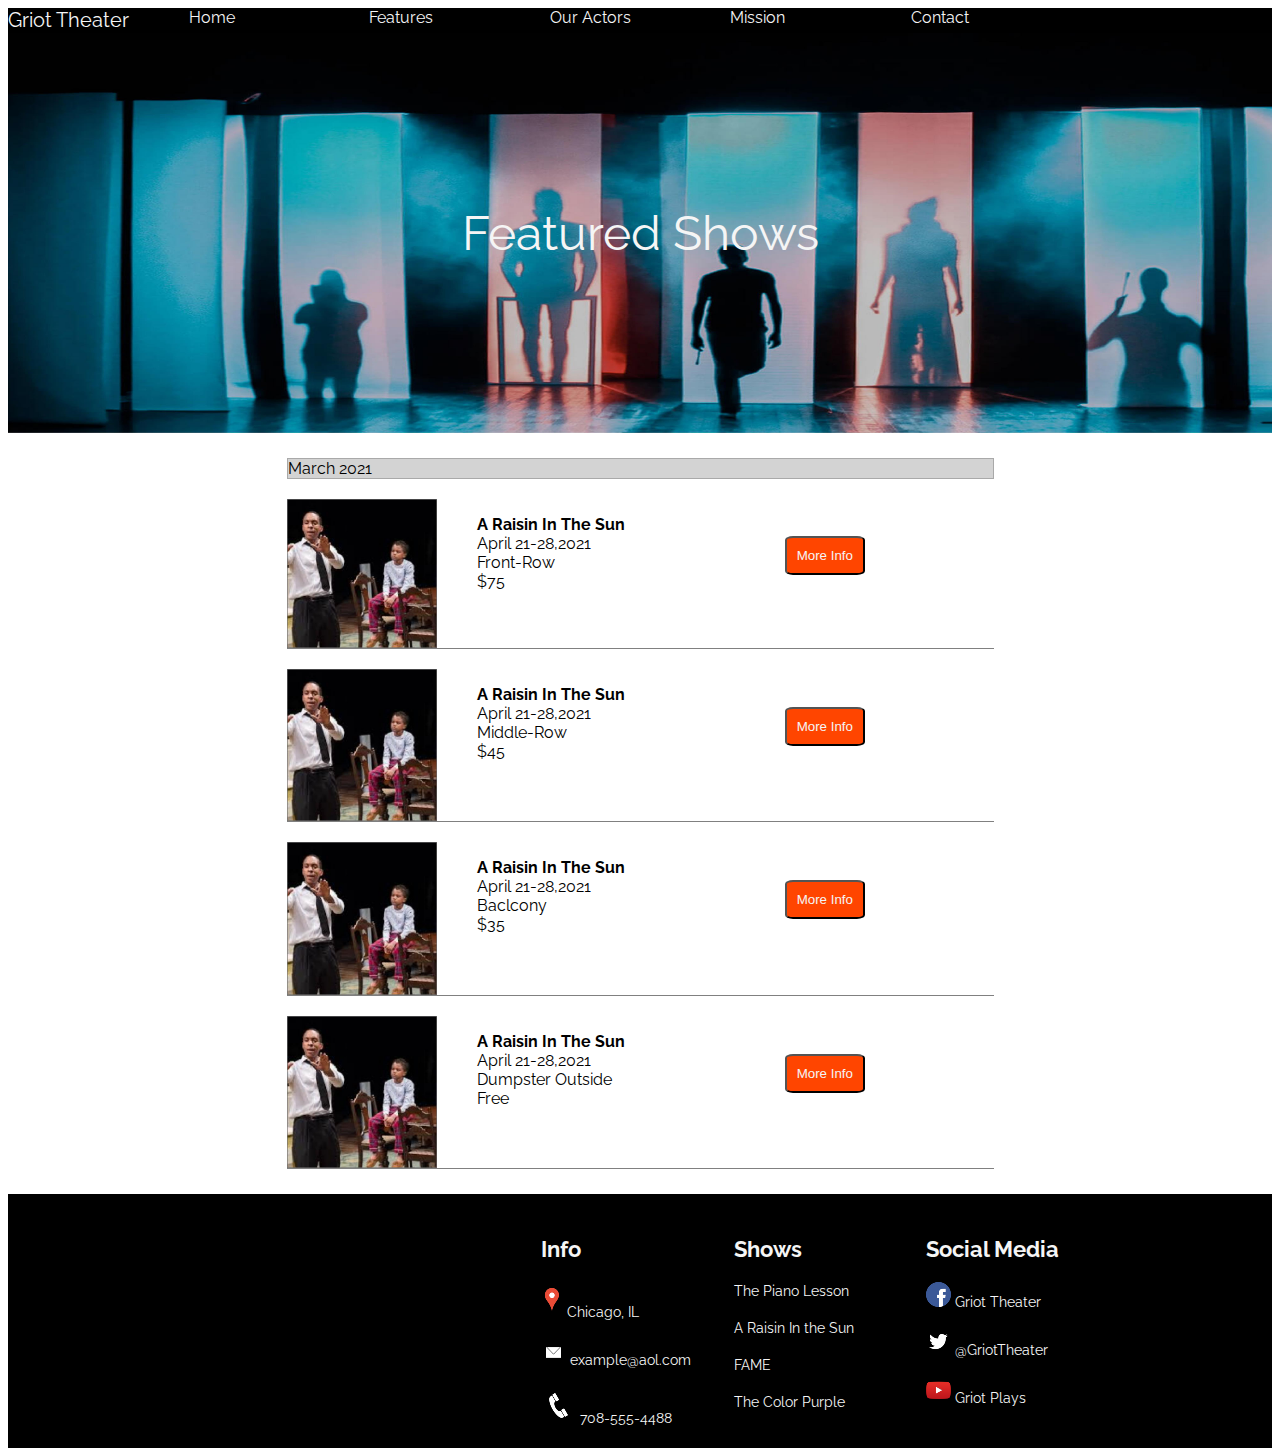
<file: Griot Theater Finished v2.0/index.html>
<!DOCTYPE html>
<html lang="en">
<head>
    <meta charset="UTF-8">
    <meta http-equiv="X-UA-Compatible" content="IE=edge">
    <meta name="viewport" content="width=device-width, initial-scale=1.0">
    <title>Griot Theater</title>
    <link rel="stylesheet" href="css/style.css">
    <link rel="preconnect" href="https://fonts.gstatic.com">
    <link href="https://fonts.googleapis.com/css2?family=Raleway:wght@400;700&display=swap" rel="stylesheet">
</head>
<body>
    <!--Top/NavBar-->
    <div class="nav-grid">
        <div class="Logo">
            Griot Theater
        </div>
        <div class="Home-Link">
            <a href="#">Home</a>
        </div>
        <div class="Features-Link">
            <a href="#">Features</a>
        </div>
        <div class="Actors-Link">
            <a href="#">Our Actors</a>
        </div>
        <div class="Mission-link">
            <a href="#">Mission</a>
        </div>
        <div class="Contact-Link">
            <a href="#">Contact</a>
        </div>
    </div>
    <!--Header image for featured shows-->
    <div class="feature-header">
        Featured Shows
    </div>
    <!--Schedule/Upcoming Shows-->
    <div class="schedule-grid">
        <div class="Month-Schedule">
        March 2021
        </div>


        <div class="Show-Img1 showimg schedule" >
            <img src="images/a-raisin-in-the-sun-theater.jpg" alt="Raisin in the Sun">

        </div>
        <div class="Show-Img2 showimg schedule">
            <img src="images/a-raisin-in-the-sun-theater.jpg" alt="Raisin in the Sun">

        </div>
        <div class="Show-Img3 showimg schedule">
            <img src="images/a-raisin-in-the-sun-theater.jpg" alt="Raisin in the Sun">

        </div>
        <div class="Show-Img4 showimg schedule">
            <img src="images/a-raisin-in-the-sun-theater.jpg" alt="Raisin in the Sun">

        </div>

        <div class="Show-Info1 schedule">
            <ul>
                <li><h4>A Raisin In The Sun</h4></li>
                <li>April 21-28,2021</li>
                <li>Front-Row</li>
                <li>$75</li>
            </ul>

        </div>
        <div class="Show-Info2 schedule">
            <ul>
                <li><h4>A Raisin In The Sun</h4></li>
                <li>April 21-28,2021</li>
                <li>Middle-Row</li>
                <li>$45</li>
            </ul>
        </div>
        <div class="Show-Info3 schedule">
            <ul>
                <li><h4>A Raisin In The Sun</h4></li>
                <li>April 21-28,2021</li>
                <li>Baclcony</li>
                <li>$35</li>
            </ul>           

        </div>
        <div class="Show-Info4 schedule">
            <ul>
                <li><h4>A Raisin In The Sun</h4></li>
                <li>April 21-28,2021</li>
                <li>Dumpster Outside</li>
                <li>Free</li>
            </ul>
        </div>

        <div class="More-Info1 schedule">
            <button>More Info</button>

        </div>
        <div class="More-Info2 schedule">
            <button>More Info</button>

        </div>
        <div class="More-Info3 schedule">
            <button>More Info</button>

        </div>
        <div class="More-Info4 schedule">
            <button>More Info</button>

        </div>
      </div>
      <div class="bottom-space"></div>

      <!--Footer and Social Media navigation-->
      <div class="footer-grid">
        <div class="google-map">
            <iframe src="https://www.google.com/maps/embed?pb=!1m18!1m12!1m3!1d2970.6556118905296!2d-87.62982528455888!3d41.878755479222164!2m3!1f0!2f0!3f0!3m2!1i1024!2i768!4f13.1!3m3!1m2!1s0x880e2ca33b6823df%3A0xa823472ee1494e1b!2s233%20S%20State%20St%2C%20Chicago%2C%20IL%2060604!5e0!3m2!1sen!2sus!4v1616031640711!5m2!1sen!2sus" width="300" height="225" style="border:0;" allowfullscreen="" loading="lazy"></iframe>
        </div>
        <div class="theater-info">
            <ul class="bottom-list">
            <li>
                <h2>Info</h2>
            </li>
            <li><img src="images/gps-icon.png" alt=""> Chicago, IL</li>
            <li><img src="images/email.png" alt=""> example@aol.com</li>
            <li><img src="images/call.png" alt=""> 708-555-4488</li>
            </ul>
        </div>
        <div class="future-shows">
            <ul class="bottom-list">
                <li>
                    <h2>Shows</h2>
                </li>
                <li>The Piano Lesson</li>
                <li>A Raisin In the Sun</li>
                <li>FAME</li>
                <li>The Color Purple</li>
            </ul>
        </div>
        <div class="social-media">
            <ul class="bottom-list">
                <li>
                    <h2>Social Media</h2>
                </li>
                <li>
                    <img src="images/facebook.png" alt="Facebook icon">
                    <a href="https://www.facebook.com" target="_blank">Griot Theater</a>
                </li>
                <li>
                    <img src="images/twitter.png" alt="Twitter Icon" >
                    <a href="https://www.twitter.com/" target="_blank">@GriotTheater</a>
                </li>
                <li>
                    <img src="images/youtube.png" alt="Youtube icon">
                    <a href="https://www.youtube.com/" target="_blank">Griot Plays</a>
                </li>
            </ul>
        </div>
      </div>
      


</body>
</html>
</file>
<file: Griot Theater Finished v2.0/css/style.css>
a {
    text-decoration: none;
    color: whitesmoke;
}

a:hover{
  color: grey;
}

body{
  font-family: 'Raleway';
}

/*Navbar styling*/

.nav-grid {
    display: grid;
    grid-template-columns: 1fr 1fr 1fr 1fr 1fr 1fr 1fr;
    grid-template-rows: 25px;
    gap: 0px 0px;
    grid-template-areas:
      "Logo Home-Link Features-Link Actors-Link Mission-link Contact-Link .";
    background-color: black;
  }
  
  .Logo { 
      grid-area: Logo;
      color: whitesmoke;
      font-size:1.25em;
 }
  
  .Home-Link { 
      grid-area: Home-Link;
      top: 5px;
     }
  
  .Features-Link { grid-area: 
    Features-Link;
 }
  
  .Actors-Link { 
      grid-area: Actors-Link;
     }
  
  .Mission-link { 
      grid-area: Mission-link;
     }
  
  .Contact-Link { 
      grid-area: Contact-Link;
     }


  /*Featured Shows header, with background image*/
  .feature-header{
      background-image: url('../images/theater-image-background.jpg');
      background-size: 100% 100%;
      height: 400px;
      width: 100%;
      color: whitesmoke;
      display: flex;
      justify-content: center;
      align-items: center;
      font-size:3rem;
  }

  /*Upcoming shows/schedule styling*/
  .schedule-grid {
    display: grid;
    grid-template-columns: 1fr 150px 1fr 1fr 1fr;
    grid-template-rows: 0.5fr 150px 2fr 2fr 2fr;
    gap: 20px 0px;
    grid-template-areas:
      ". Month-Schedule Month-Schedule Month-Schedule ."
      ". Show-Img1 Show-Info1 More-Info1 ."
      ". Show-Img2 Show-Info2 More-Info2 ."
      ". Show-Img3 Show-Info3 More-Info3 ."
      ". Show-Img4 Show-Info4 More-Info4 .";
    background-color: white;
    max-height: 100%;
  }

.Month-Schedule { 
    grid-area: Month-Schedule;
    background-color: lightgray; 
    border: 1px solid darkgray;
    margin-top: 25px;
}

.showimg img{
  width: 100%;
  height: 100%;

}
  .Show-Img1 { 
      grid-area: Show-Img1; 
}
  .Show-Img2 { 
      grid-area: Show-Img2; 
    }
  .Show-Img3 { 
      grid-area: Show-Img3; 
    }
  .Show-Img4 { 
      grid-area: Show-Img4; 
    }
  .Show-Info1 { 
      grid-area: Show-Info1; 
    }
  .Show-Info2 { 
      grid-area: Show-Info2; 
    }
  .Show-Info3 { 
      grid-area: Show-Info3; 
    }
  .Show-Info4 { 
      grid-area: Show-Info4; 
    }

  .More-Info1 { 
      grid-area: More-Info1; 
    }
  .More-Info2 { 
      grid-area: More-Info2; 
    }
  .More-Info3 { 
      grid-area: More-Info3; 
    }
  .More-Info4 { 
      grid-area: More-Info4; 
    }

/*Footer styling*/
.bottom-space{
  margin-top: 25px;
  height: 25px;
  background: black;
}
.footer-grid {
  display: grid;
  grid-template-columns: 1fr 1fr 1fr 1fr 1fr 1fr;
  grid-template-rows: 1fr;
  gap: 20px 0px;
  grid-template-areas:
    ". google-map theater-info future-shows social-media .";
  background-color: black;
  color: whitesmoke;

}

.google-map { 
  grid-area: google-map;

 }

.theater-info { 
  grid-area: theater-info;
 }

.future-shows { 
  grid-area: future-shows
 }

.social-media { 
  grid-area: social-media;
 }

 .bottom-list li{
   margin-bottom: 20px;
   font-size: .90em;
 }




/*misc element styling*/

ul {
  list-style-type: none;
}

h4 {
  margin: 0;
}

button {
  position: relative;
  left: 25%;
  top: 25%;
  background-color: orangered;
  border-radius: 10%;
  color: whitesmoke;
  padding: 10px;
}

.schedule {
  border-bottom: 1px solid grey;
}
</file>
